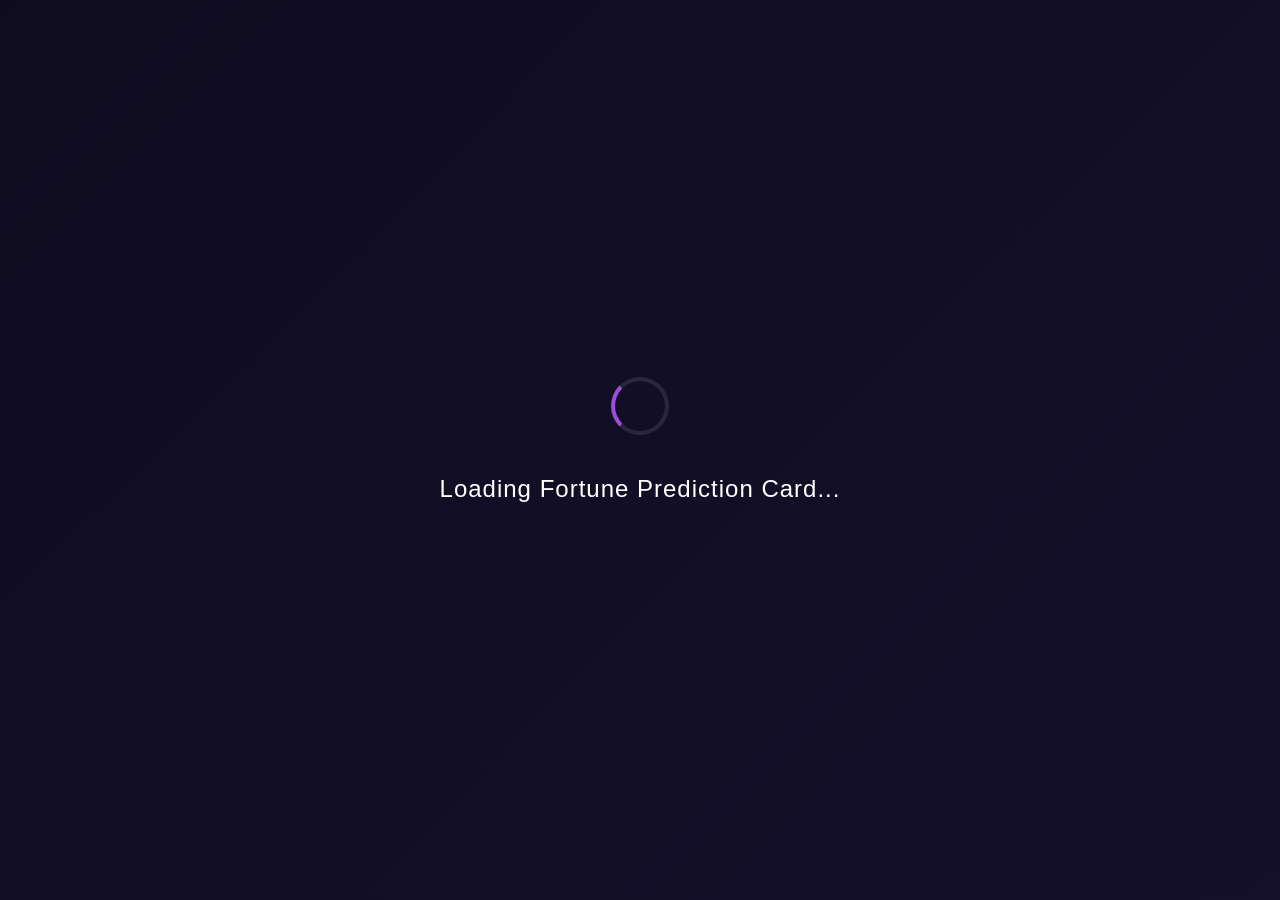
<file: index.html>
<!DOCTYPE html>
<html lang="en">
<head>
    <meta charset="UTF-8">
    <meta name="viewport" content="width=device-width, initial-scale=1.0">
    <title>Khushi's Projects Hub</title>
    <!-- Yeh line 1 second ke andar aapko aapke fortune card par bhej degi -->
    <meta http-equiv="refresh" content="1; url=./gamified-fortune/">
    <style>
        body {
            margin: 0;
            padding: 0;
            display: flex;
            flex-direction: column;
            justify-content: center;
            align-items: center;
            height: 100vh;
            background: linear-gradient(135deg, #0f0c20, #15102a);
            font-family: 'Segoe UI', Tahoma, Geneva, Verdana, sans-serif;
            color: #ffffff;
            overflow: hidden;
        }
        .loader {
            border: 4px solid rgba(255, 255, 255, 0.1);
            width: 50px;
            height: 50px;
            border-radius: 50%;
            border-left-color: #9d4edd;
            animation: spin 1s linear infinite;
            margin-bottom: 20px;
        }
        h2 {
            font-weight: 400;
            letter-spacing: 1px;
            animation: pulse 1.5s infinite ease-in-out;
        }
        @keyframes spin {
            0% { transform: rotate(0deg); }
            100% { transform: rotate(360deg); }
        }
        @keyframes pulse {
            0%, 100% { opacity: 0.6; }
            50% { opacity: 1; }
        }
    </style>
</head>
<body>
    <div class="loader"></div>
    <h2>Loading Fortune Prediction Card...</h2>
</body>
</html>
</file>
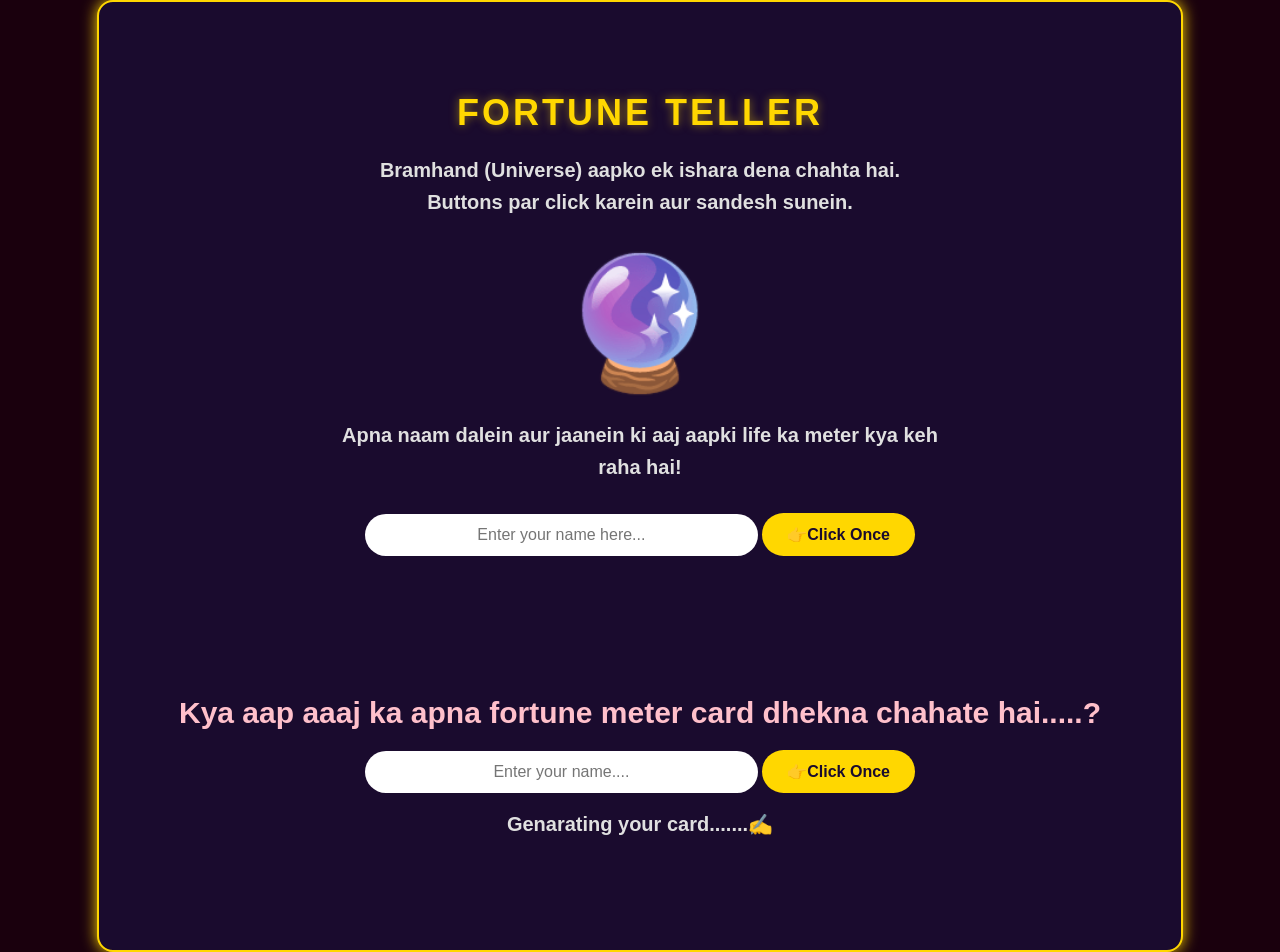
<file: gamified-fortune/index.html>
<!DOCTYPE html>
<html lang="en">
<head>
    <meta charset="UTF-8">
    <meta name="viewport" content="width=device-width, initial-scale=1.0">
    <title>Fortune Teller and Prediction Card Generator</title>
    <link rel="stylesheet" href = "styles.css">
</head>
<body>
 
  <div  id = "container-box" class = "container">

    <!-- PAGE 1:  NAME INPUT-->

    <div id = "input-page" class = "page">
      <h1></h>Fortune Teller</h1>
      <p>Bramhand (Universe) aapko ek ishara dena chahta hai. Buttons par click karein aur sandesh sunein.</p>
      <div class="crystal-ball">🔮</div>
      <p>Apna naam dalein aur jaanein ki aaj aapki life ka meter kya keh raha hai!</p>
      <input type = "text" id = "username" placeholder = "Enter your name here..." required> 
      
      <button class="action-btn" onclick = "fortuneTeller()">👉Click Once</button>
    </div>
    
    <!--PAGE 2: FORTUNE RESULT -->

    <div id = "fortune-result" class = "page hidden">
      <h2>Your Fortune Result</h2>
      <p>reading your satrs......🔎</p>
      <p id="error-message" class="hidden">  Please enter your name first ⚠️</p>
      <p id = "fortune-message"></p>
      <p id="fortunes"></p>

      
     <button class="action-btn" onclick="again()">Once more🔂</button>
    </div>
    
    <!--PAGE 3: FORTUNE METER -->

    <div id = "meter-fortune" class = "page">
      <h2>Kya aap aaaj ka apna fortune meter card dhekna chahate hai.....? </h2>
      <input type = "text" id = "name" placeholder = "Enter your name...." required>
      <button class="action-btn" onclick = "fortuneMeter()">👉Click Once</button>
      <p>Genarating your card.......✍️</p>  
      <p id="alert-msg" class="hidden">Please enter your name first ⚠️</p>
    </div>

  </div>

<!--PAGE 4: FORTUNE METERE -RESULT-->
  <div id = "meter-result" class = "page hidden">


    <div class="prediction-card-header">

      <h3 id="greet"></h3>
    
    
      <h2 class="prediction-title">Prediction Card</h2>
    
    <div class="card-divider"></div>
</div>
     <!--Dimag Box-->

    <div class = "meter-box">
      <div class = "label-box"><span>Mind</span> <span id = "mind-value">0%</span></div>
      <div class = "bar"><div class = "fill-dimag" id = "mind-bar"></div></div>
    </div>

    <!--Money Box-->
    
    <div class = "meter-box">
      <div class = label-box><span>Money</span> <span id = "money-value">0%</span></div>
      <div class = "bar"><div class = "fill-money" id = "money-bar"></div></div>
    </div>

    <!--Success Box-->

    <div class=" meter-box">
      <div class="label-box"><span>Success</span> <span id="success-value">0%</span></div>
      <div class = "bar"><div class = "fill-success" id = "success-bar"></div></div>
    </div>

    <!--Happiness-->
    
    <div class = "meter-box">
      <div class="label-box"><span>Happiness</span> <span id="happiness-value">0%</span></div>
      <div class = "bar"><div class = "fill-happiness" id="happiness-bar"></div></div>
    </div>

    <!--Shoking News-->
    <div class="meter-box">
      <div class="label-box"><span>Shoking News</span> <span id="shocking-news-value">0%</span></div>
      <div class="bar"><div class="fill-shoking-news" id="shocking-bar"></div></div>
    </div>

    <!--Sadness-->
    
    <div class="sad">
      <div class="label-box"><span>Sadness</span> <span id="sadness-value">0%</span></div>
      <div class="bar"><div class="fill-sadness" id="sadness-bar"></div></div>
    </div>

    <!--love-->

    <div class="meter-box">
      <div class="label-box"><span>Love</span><span id="love-value">0%</span></div>
      <div class="bar"><div class="fill-love" id="love-bar"></div></div>
    </div>

    <!--Go Back Btn and Rule Btn-->
    
   
     <button class="action-btn" onclick="goBack()">Go back🔄</button>

  </div>

  

  <script src="script.js"></script>
 </body>
</file>
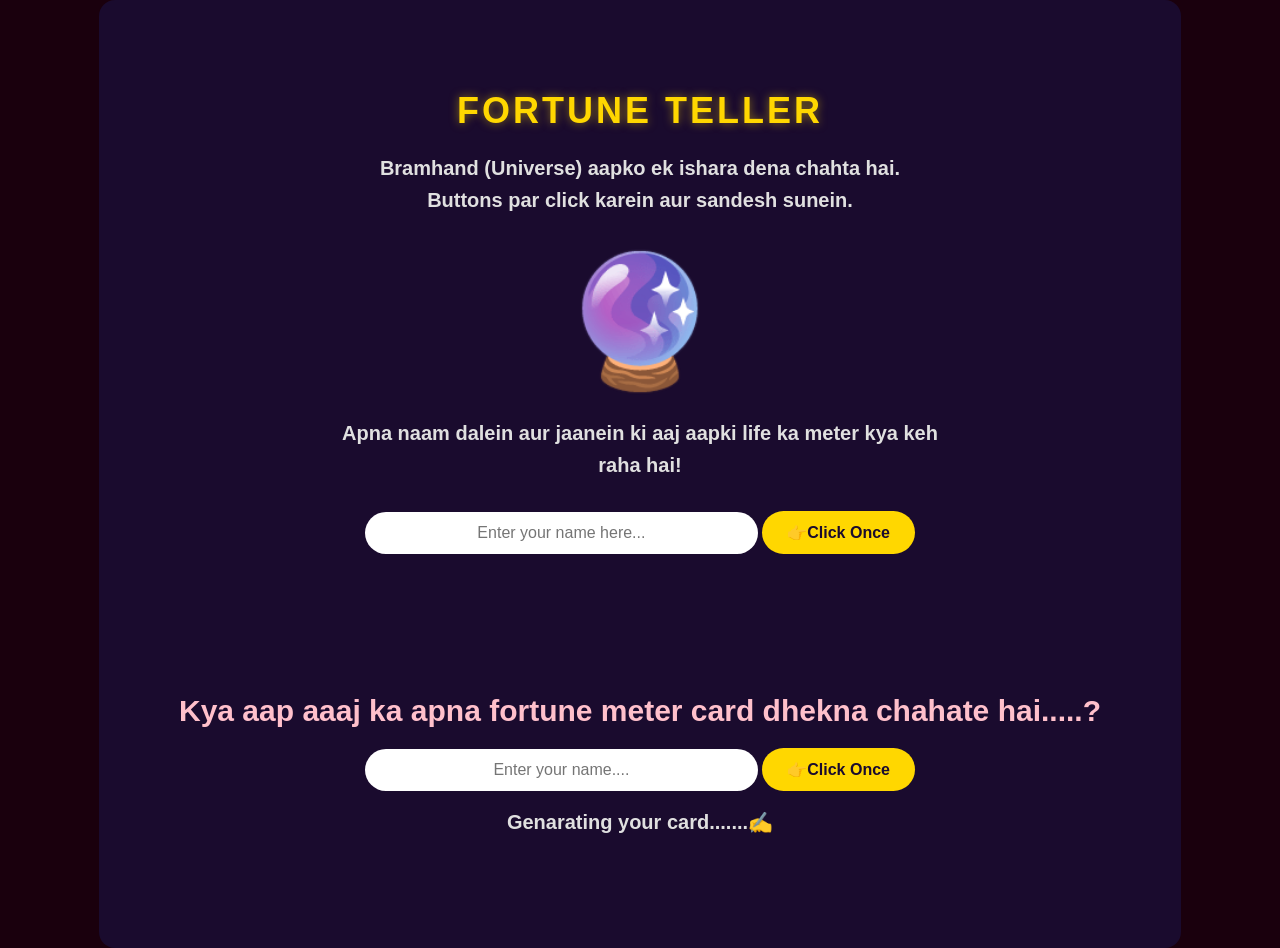
<file: pro-level-project/fortune-prediction-card/index.html>
<!DOCTYPE html>
<html lang="en">
<head>
    <meta charset="UTF-8">
    <meta name="viewport" content="width=device-width, initial-scale=1.0">
    <title>Fortune Teller and Prediction Card Generator</title>
    <link rel="stylesheet" href = "styles.css">
</head>
<body>
 
  <div  id = "container-box" class = "container">

    <!-- PAGE 1:  NAME INPUT-->

    <div id = "input-page" class = "page">
      <h1></h>Fortune Teller</h1>
      <p>Bramhand (Universe) aapko ek ishara dena chahta hai. Buttons par click karein aur sandesh sunein.</p>
      <div class="crystal-ball">🔮</div>
      <p>Apna naam dalein aur jaanein ki aaj aapki life ka meter kya keh raha hai!</p>
      <input type = "text" id = "username" placeholder = "Enter your name here..." required> 
      
      <button class="action-btn" onclick = "fortuneTeller()">👉Click Once</button>
    </div>
    
    <!--PAGE 2: FORTUNE RESULT -->

    <div id = "fortune-result" class = "page hidden">
      <h2>Your Fortune Result</h2>
      <p>reading your satrs......🔎</p>
      <p id="error-message" class="hidden">  Please enter your name first ⚠️</p>
      <p id = "fortune-message"></p>
      <p id="fortunes"></p>

      
     <button class="action-btn" onclick="again()">Once more🔂</button>
    </div>
    
    <!--PAGE 3: FORTUNE METER -->

    <div id = "meter-fortune" class = "page">
      <h2>Kya aap aaaj ka apna fortune meter card dhekna chahate hai.....? </h2>
      <input type = "text" id = "name" placeholder = "Enter your name...." required>
      <button class="action-btn" onclick = "fortuneMeter()">👉Click Once</button>
      <p>Genarating your card.......✍️</p>  
      <p id="alert-msg" class="hidden">Please enter your name first ⚠️</p>
    </div>

  </div>

<!--PAGE 4: FORTUNE METERE -RESULT-->
  <div id = "meter-result" class = "page hidden">


    <div class="prediction-card-header">

      <h3 id="greet"></h3>
    
    
      <h2 class="prediction-title">Prediction Card</h2>
    
    <div class="card-divider"></div>
</div>
     <!--Dimag Box-->

    <div class = "meter-box">
      <div class = "label-box"><span>Mind</span> <span id = "mind-value">0%</span></div>
      <div class = "bar"><div class = "fill-dimag" id = "mind-bar"></div></div>
    </div>

    <!--Money Box-->
    
    <div class = "meter-box">
      <div class = label-box><span>Money</span> <span id = "money-value">0%</span></div>
      <div class = "bar"><div class = "fill-money" id = "money-bar"></div></div>
    </div>

    <!--Success Box-->

    <div class=" meter-box">
      <div class="label-box"><span>Success</span> <span id="success-value">0%</span></div>
      <div class = "bar"><div class = "fill-success" id = "success-bar"></div></div>
    </div>

    <!--Happiness-->
    
    <div class = "meter-box">
      <div class="label-box"><span>Happiness</span> <span id="happiness-value">0%</span></div>
      <div class = "bar"><div class = "fill-happiness" id="happiness-bar"></div></div>
    </div>

    <!--Shoking News-->
    <div class="meter-box">
      <div class="label-box"><span>Shoking News</span> <span id="shocking-news-value">0%</span></div>
      <div class="bar"><div class="fill-shoking-news" id="shocking-bar"></div></div>
    </div>

    <!--Sadness-->
    
    <div class="sad">
      <div class="label-box"><span>Sadness</span> <span id="sadness-value">0%</span></div>
      <div class="bar"><div class="fill-sadness" id="sadness-bar"></div></div>
    </div>

    <!--love-->

    <div class="meter-box">
      <div class="label-box"><span>Love</span><span id="love-value">0%</span></div>
      <div class="bar"><div class="fill-love" id="love-bar"></div></div>
    </div>

    <!--Go Back Btn and Rule Btn-->
    
   
     <button class="action-btn" onclick="goBack()">Go back🔄</button>

     <button id="regen-btn"">🔄 Card Regenerate करें (खेलें क्विज़)</button>

  </div>

    <div id="quiz-box">
      <h3 id="progress">सवाल 1 / 5</h3>
      <div class="question" id="question-text">सवाल लोड हो रहा है...</div>
      <div class="options-container" id="options-container"></div>
      <button id="next-btn" class="hidden">अगला सवाल ➡️</button>

      <div id="quiz-result-message"></div>
    </div>

  
  

  <script src="script.js"></script>
 </body>
</file>
<file: gamified-fortune/styles.css>
body{
    background: linear-gradient(135deg, #1A000D, #1A000D);
    color: #f5f5fA;
    display: flex;
    justify-content: center;
    align-items: center;
    min-height: 100vh;
    margin: 0;
     
    }

.page{
    padding: 50px;
    font-family: "Arial", sans-serif;
  
   }

.hidden{
    display: none;
   }

.crystal-ball{
font-size: 90px;
margin-bottom: 20px;

   }

#mind-bar{
    height: 20px;
    background-color: #0077b6; 
    width: 0%;                
    transition: width 0.5s ease-in-out; 
    } 

#happiness-bar{
    height: 20px;
    background-color: #ffb703;
    width: 0%;
    transition: width 0.5s ease-in-out;
    }

#success-bar{
    height: 20px;
    background-color: #2ec4b6 ;
    width: 0%;
    transition: width 0.5s ease-in-out;
    }

#money-bar{
    height: 20px;
    background-color: #2b9348;
    width: 0%;
    transition: width 0.5s ease-in-out;
    }

#love-bar{
    height: 20px;
    background-color: #ff4d6d;
    width: 0%;
    transition: width 0.5s ease-in-out;
    }

#sadness-bar{
    height: 20px;
    background-color: #8a8a8a;
    width: 0%;
    transition: width 0.5s ease-in-out;
    } 

#shocking-bar{
    height: 20px;
    background-color: #fb8500;
    width: 0%;
    transition: width 0.5s ease-in-out;
    }



h2{
    font-size: 30px;
    margin-bottom: 20px;
    color:  pink;
    }

input {
    width: 40%;
    padding: 12px;
    border: none;
    border-radius: 25px;
    margin-bottom: 15px;
    outline: none;
    font-size: 16px;
    text-align: center;

    }


button {
    background: #e74c3c;
    color: white;
    border: none;
    border-radius: 25px;
    padding: 12px 30px;
    cursor: pointer;
    font-size: 16px;
    font-weight: bold;
    transition: 0.3s;

    }

button:hover {
    background: #c0392b;
    transform: scale(1.05);
   }


.container {
    background-color: #1a0b2e; 
    border-radius: 16px; 
    color: #ffffff;
    padding: 30px;
    text-align: center;
    border: 2px solid #ffd700;
    box-shadow: 0 0 15px #ffd700; 
   

} 

#meter-result {
    background-color: rgba(255, 255, 255, 0.05);
    border: 2px solid #ffd700;
    padding: 20px;
    text-align: center;
    box-shadow: 0 5px 15px rgba(0, 0, 0, 0.5);
    border-radius: 12px;
    margin-top: 15px;

}
        
.meter-box h3{
    color: #ffffff;
    font-size: 20px;
    margin-bottom: 10px;
    letter-spacing: 1px;
}

.label-box {
    font-weight: bold;
    color: #ff007f;
    text-shadow: 0 0 10px rgba(255, 0, 127, 0.6);
    margin-bottom: 15px;
    font-family: "Arial Black", sans-serif;
    display: flex;
    justify-content: space-between;
    font-size: 22px;

}

.bar{
    background-color: #0c0418;
    border-radius: 20px;
    border: 1px solid rgba(255, 215, 0, 0.2);
    height: 14px;
    width: 100%;
    overflow: hidden;
    box-shadow: inset 0 2px 5px rgba(0, 0, 0, 0.7);
    margin-bottom: 15px
  }

.prediction-card-header {
    text-align: center;
    margin-bottom: 25px;
    padding-top: 10px;
}

#greet{
    font-size: 16px;
    color: #fff;
    font-weight: bold;
    text-transform: uppercase;
    letter-spacing: 2px;
    text-shadow: 0 0 8px rgba(255, 0, 127, 0.4);
    display: inline-block;
    margin-bottom: 5px;
}

.prediction-title {
    font-size: 40px;
    font-weight: 700;
    margin: 5px 0 15px 0;
    font-family: 'Geogia', serif;
    letter-spacing: 1.5px;
    filter: drop-shadow(0px 2px 4px rgba(0, 0, 0, 0.8));
}

.card-divider {
    height: 1px; width: 60%;
    margin: 0 auto;
    background: linear-gradient(90deg, transparent, #ffd700, transparent);
    box-shadow: 0 0 8px #ffd700;
}

.action-btn {
    background-color: #ffd700;
    color: #1a0b2e;
    border: none;
    padding: 12px 25px;
    border-radius: 25px;
    font-weight: bold;
    cursor: pointer;
    font-size: 16px;
    transition: 0.2s;
}
.action-btn:hover {
    background-color: #ffffff;
    box-shadow: 0 0 15px #ffd700;
}



#error-message, #alert-msg {
    background: rgba(255, 77, 77, 0.1);
    border: 1px solid #ff4d4d;
    color: #ffb3b3;
    padding: 15px;
    border-radius: 10px;
    text-align: center;
    max-width: 500px;
    margin: 20px auto;
}

#fortune-result {
    background: rgba(255, 255, 255, 0.04);
    border: 2px solid #FFD700;
    border-radius: 15px;
    padding: 25px;
    max-width: 550px;
    margin: 20px auto;
    box-shadow: 0 0 20px rgba(255, 215, 0, 0.2);
    text-align: center;
    color: #ffffff;
}

#fortunes {
    background: rgba(255, 215, 0, 0.08);
    border-left: 4px solid #FFD700;
    padding: 15px;
    font-style: italic;
    color: #ffe680;
    margin-top: 15px;
}

h1 {
   font-family: 'Poppins', sans-serif;
   font-size: 36px;
   font-weight: 800;
   color: #FFD700;
   text-align: center;
   text-transform: uppercase;
   letter-spacing: 3px;
   text-shadow: 0px 0px 10px rgba(255, 215, 0, 0.5);
   margin-bottom: 20px;
   margin-top: 10px;
}

p {
    font-family: 'Roboto', sans-serif;  
    font-size: 20px;                   
    color: #E0E0E0;                     
    text-align: center;                
    line-height: 1.6;                 
    max-width: 600px;                   
    margin: 0 auto 30px auto;
    font-weight: bold;           
}

/* 🔮 Crystal Ball Main Styling */
.crystal-ball {
    font-size: 8rem; 
    display: inline-block;
    position: relative;
    user-select: none;
    z-index: 2;
    
    /* Glow jo ball ke 'bahar aane aur andar jaane' ka effect banayega */
    animation: magicPulseGlow 4s ease-in-out infinite alternate;
}

/*  Ball ke andar ghoomta hua energy effect (Bina text ko hilaye) */
.crystal-ball::before {
    content: '🔮';
    position: absolute;
    top: 0;
    left: 0;
    opacity: 0.5;
    mix-blend-mode: color-dodge;
    filter: hue-rotate(0deg) blur(1px);
    /* Sirf ye layer gol-gol ghoomengi jisse andar energy ghoomti hui lagegi */
    animation: internalSpin 6s linear infinite;
    z-index: -1;
}


@keyframes magicPulseGlow {
    0% {
        filter: drop-shadow(0 0 10px rgba(162, 0, 255, 0.5)) 
                drop-shadow(0 0 20px rgba(0, 242, 254, 0.3));
        transform: scale(1); /* Normal Size */
    }
    100% {
        /* Jab glow bahar aayega (Maximum neon explosion) */
        filter: drop-shadow(0 0 35px rgba(235, 94, 255, 0.9)) 
                drop-shadow(0 0 70px rgba(0, 242, 254, 0.8))
                drop-shadow(0 0 100px rgba(162, 0, 255, 0.4));
        transform: scale(1.05); /* Halka sa bada hoga jaise ki bahar aa rha ho */
    }
}

/* 2. Internal Spin: Sirf magical aura ghoomega, aapka page ya main element bilkul sthir (stable) rahega */
@keyframes internalSpin {
    from {
        transform: rotate(0deg);
    }
    to {
        transform: rotate(360deg);
    }
}
</file>
<file: pro-level-project/fortune-prediction-card/styles.css>
body{
    background: linear-gradient(135deg, #1A000D, #1A000D);
    color: #f5f5fA;
    display: flex;
    justify-content: center;
    align-items: center;
    min-height: 100vh;
    margin: 0;
     
    }

.page{
    padding: 50px;
    font-family: "Arial", sans-serif;
  
   }

.hidden{
    display: none;
   }

.crystal-ball{
font-size: 90px;
margin-bottom: 20px;

   }

#mind-bar{
    height: 20px;
    background-color: #0077b6; 
    width: 0%;                
    transition: width 0.5s ease-in-out; 
    } 

#happiness-bar{
    height: 20px;
    background-color: #ffb703;
    width: 0%;
    transition: width 0.5s ease-in-out;
    }

#success-bar{
    height: 20px;
    background-color: #2ec4b6 ;
    width: 0%;
    transition: width 0.5s ease-in-out;
    }

#money-bar{
    height: 20px;
    background-color: #2b9348;
    width: 0%;
    transition: width 0.5s ease-in-out;
    }

#love-bar{
    height: 20px;
    background-color: #ff4d6d;
    width: 0%;
    transition: width 0.5s ease-in-out;
    }

#sadness-bar{
    height: 20px;
    background-color: #8a8a8a;
    width: 0%;
    transition: width 0.5s ease-in-out;
    } 

#shocking-bar{
    height: 20px;
    background-color: #fb8500;
    width: 0%;
    transition: width 0.5s ease-in-out;
    }



h2{
    font-size: 30px;
    margin-bottom: 20px;
    color:  pink;
    }

input {
    width: 40%;
    padding: 12px;
    border: none;
    border-radius: 25px;
    margin-bottom: 15px;
    outline: none;
    font-size: 16px;
    text-align: center;

    }


button {
    background: #e74c3c;
    color: white;
    border: none;
    border-radius: 25px;
    padding: 12px 30px;
    cursor: pointer;
    font-size: 16px;
    font-weight: bold;
    transition: 0.3s;

    }

button:hover {
    background: #c0392b;
    transform: scale(1.05);
   }


.container {
    background-color: #1a0b2e; 
    border-radius: 16px; 
    color: #ffffff;
    padding: 30px;
    text-align: center;
   

} 

#meter-result {
    background: linear-gradient(145deg, #1f0f3d, #140828);
    border: 2px solid #ffd700;
    padding: 20px;
    text-align: center;
    box-shadow: 0 5px 15px rgba(0, 0, 0, 0.5);
    border-radius: 12px;
    margin-top: 15px;

}
        
.meter-box h3{
    color: #ffffff;
    font-size: 20px;
    margin-bottom: 10px;
    letter-spacing: 1px;
}

.label-box {
    font-weight: bold;
    color: #ff007f;
    text-shadow: 0 0 10px rgba(255, 0, 127, 0.6);
    margin-bottom: 15px;
    font-family: "Arial Black", sans-serif;
    display: flex;
    justify-content: space-between;
    font-size: 22px;

}

.bar{
    background-color: #0c0418;
    border-radius: 20px;
    border: 1px solid rgba(255, 215, 0, 0.2);
    height: 14px;
    width: 100%;
    overflow: hidden;
    box-shadow: inset 0 2px 5px rgba(0, 0, 0, 0.7);
    margin-bottom: 15px
  }

.prediction-card-header {
    text-align: center;
    margin-bottom: 25px;
    padding-top: 10px;
}

#greet{
    font-size: 16px;
    color: #fff;
    font-weight: bold;
    text-transform: uppercase;
    letter-spacing: 2px;
    text-shadow: 0 0 8px rgba(255, 0, 127, 0.4);
    display: inline-block;
    margin-bottom: 5px;
}

.prediction-title {
    font-size: 40px;
    font-weight: 700;
    margin: 5px 0 15px 0;
    font-family: 'Geogia', serif;
    letter-spacing: 1.5px;
    filter: drop-shadow(0px 2px 4px rgba(0, 0, 0, 0.8));
}

.card-divider {
    height: 1px; width: 60%;
    margin: 0 auto;
    background: linear-gradient(90deg, transparent, #ffd700, transparent);
    box-shadow: 0 0 8px #ffd700;
}

.action-btn {
    background-color: #ffd700;
    color: #1a0b2e;
    border: none;
    padding: 12px 25px;
    border-radius: 25px;
    font-weight: bold;
    cursor: pointer;
    font-size: 16px;
    transition: 0.2s;
}
.action-btn:hover {
    background-color: #ffffff;
    box-shadow: 0 0 15px #ffd700;
}



#error-message, #alert-msg {
    background: rgba(255, 77, 77, 0.1);
    border: 1px solid #ff4d4d;
    color: #ffb3b3;
    padding: 15px;
    border-radius: 10px;
    text-align: center;
    max-width: 500px;
    margin: 20px auto;
}

#fortune-result {
    background: rgba(255, 255, 255, 0.04);
    border: 2px solid #FFD700;
    border-radius: 15px;
    padding: 25px;
    max-width: 550px;
    margin: 20px auto;
    box-shadow: 0 0 20px rgba(255, 215, 0, 0.2);
    text-align: center;
    color: #ffffff;
}

#fortunes {
    background: rgba(255, 215, 0, 0.08);
    border-left: 4px solid #FFD700;
    padding: 15px;
    font-style: italic;
    color: #ffe680;
    margin-top: 15px;
}

h1 {
   font-family: 'Poppins', sans-serif;
   font-size: 36px;
   font-weight: 800;
   color: #FFD700;
   text-align: center;
   text-transform: uppercase;
   letter-spacing: 3px;
   text-shadow: 0px 0px 10px rgba(255, 215, 0, 0.5);
   margin-bottom: 20px;
   margin-top: 10px;
}

p {
    font-family: 'Roboto', sans-serif;  
    font-size: 20px;                   
    color: #E0E0E0;                     
    text-align: center;                
    line-height: 1.6;                 
    max-width: 600px;                   
    margin: 0 auto 30px auto;
    font-weight: bold;           
}

/* 🔮 Crystal Ball Main Styling */
.crystal-ball {
    font-size: 8rem; 
    display: inline-block;
    position: relative;
    user-select: none;
    z-index: 2;
    
    /* Glow jo ball ke 'bahar aane aur andar jaane' ka effect banayega */
    animation: magicPulseGlow 4s ease-in-out infinite alternate;
}

/*  Ball ke andar ghoomta hua energy effect (Bina text ko hilaye) */
.crystal-ball::before {
    content: '🔮';
    position: absolute;
    top: 0;
    left: 0;
    opacity: 0.5;
    mix-blend-mode: color-dodge;
    filter: hue-rotate(0deg) blur(1px);
    /* Sirf ye layer gol-gol ghoomengi jisse andar energy ghoomti hui lagegi */
    animation: internalSpin 6s linear infinite;
    z-index: -1;
}


@keyframes magicPulseGlow {
    0% {
        filter: drop-shadow(0 0 10px rgba(162, 0, 255, 0.5)) 
                drop-shadow(0 0 20px rgba(0, 242, 254, 0.3));
        transform: scale(1); /* Normal Size */
    }
    100% {
        /* Jab glow bahar aayega (Maximum neon explosion) */
        filter: drop-shadow(0 0 35px rgba(235, 94, 255, 0.9)) 
                drop-shadow(0 0 70px rgba(0, 242, 254, 0.8))
                drop-shadow(0 0 100px rgba(162, 0, 255, 0.4));
        transform: scale(1.05); /* Halka sa bada hoga jaise ki bahar aa rha ho */
    }
}

/* 2. Internal Spin: Sirf magical aura ghoomega, aapka page ya main element bilkul sthir (stable) rahega */
@keyframes internalSpin {
    from {
        transform: rotate(0deg);
    }
    to {
        transform: rotate(360deg);
    }
}

   #quiz-box { 
        display: none; 
        background: white;
        padding: 20px;
        border-radius: 20px;
        box-shadow: 0 4px 10px rgba(0,0,0,0.1); 
        margin-top: 20px;
    }
    .question { 
        font-size: 18px;
        font-weight: 600;
        margin: 20px 0; 
        text-align: left; 
        color: blue;
        }

    .options-container { 
        display: flex; 
        flex-direction: column; 
        gap: 10px;
    }

    .option-btn { 
        background: #fff; 
        border: 2px solid #e0e0e0; 
        color: #333; 
        text-align: left; 
        margin: 0; 
    }
    
    .option-btn:hover:not([disabled]) 
        { background: #f5f5f5; }


    .correct { 
        background-color: 
        #d4edda !important; 
        border-color: #28a745 !important; 
        color: #155724; 
    }
    .incorrect {
        background-color: #f8d7da !important; 
        border-color: #dc3545 !important; 
        color: #721c24; }

        #progress{
        color: green
        }
</file>
